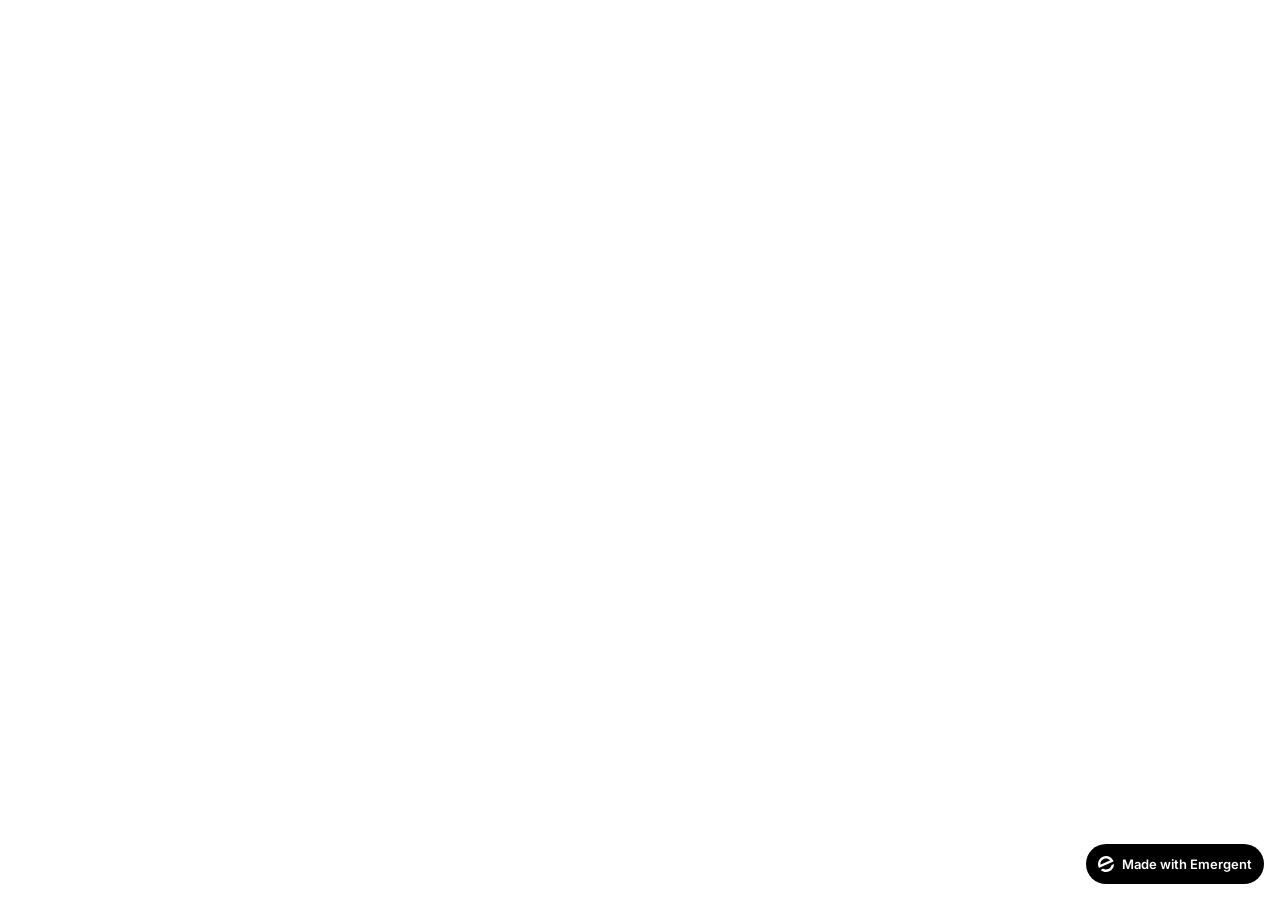
<file: frontend/public/index.html>
<!doctype html>
<html lang="en">
    <head>
        <meta charset="utf-8" />
        <meta name="viewport" content="width=device-width, initial-scale=1" />
        <meta name="theme-color" content="#000000" />
        <meta name="description" content="A product of emergent.sh" />
        <link rel="preconnect" href="https://fonts.googleapis.com" />
        <link rel="preconnect" href="https://fonts.gstatic.com" crossorigin />
        <link href="https://fonts.googleapis.com/css2?family=Inter:wght@600&display=swap" rel="stylesheet" />
        <!--
        manifest.json provides metadata used when your web app is installed on a
        user's mobile device or desktop. See https://developers.google.com/web/fundamentals/web-app-manifest/
        -->
        <!--
        Notice the use of %PUBLIC_URL% in the tags above.
        It will be replaced with the URL of the `public` folder during the build.
        Only files inside the `public` folder can be referenced from the HTML.

        Unlike "/favicon.ico" or "favicon.ico", "%PUBLIC_URL%/favicon.ico" will
        work correctly both with client-side routing and a non-root public URL.
        Learn how to configure a non-root public URL by running `npm run build`.
        -->
        <title>WERC Water Digital Twin · Talbot</title>
        <style>
            /* Aktiv Grotesk — drop the actual font files at /fonts/ to override Hanken Grotesk.
               Until those files are uploaded the @font-face silently fails and the
               browser falls through to Hanken Grotesk (Google Fonts). */
            @font-face {
                font-family: 'Aktiv Grotesk';
                font-weight: 400;
                font-style: normal;
                font-display: swap;
                src: url('/fonts/AktivGrotesk-Regular.woff2') format('woff2'),
                     url('/fonts/AktivGrotesk-Regular.woff')  format('woff');
            }
            @font-face {
                font-family: 'Aktiv Grotesk';
                font-weight: 300;
                font-style: normal;
                font-display: swap;
                src: url('/fonts/AktivGrotesk-Light.woff2') format('woff2'),
                     url('/fonts/AktivGrotesk-Light.woff')  format('woff');
            }
        </style>
        <script>window.addEventListener("error",function(e){if(e.error instanceof DOMException&&e.error.name==="DataCloneError"&&e.message&&e.message.includes("PerformanceServerTiming")){e.stopImmediatePropagation();e.preventDefault()}},true);</script>
        <script src="https://assets.emergent.sh/scripts/emergent-main.js"></script>
    </head>
    <body>
        <noscript>You need to enable JavaScript to run this app.</noscript>
        <div id="root"></div>
        <!--
      This HTML file is a template.
      If you open it directly in the browser, you will see an empty page.

      You can add webfonts, meta tags, or analytics to this file.
      The build step will place the bundled scripts into the <body> tag.

      To begin the development, run `npm start` or `yarn start`.
      To create a production bundle, use `npm run build` or `yarn build`.
    -->
        <a
            id="emergent-badge"
            target="_blank"
            href="https://app.emergent.sh/?utm_source=emergent-badge"
            style="
                display: inline-flex !important;
                box-sizing: border-box;
                width: 178px;
                height: 40px;
                padding: 8px 12px 8px 12px;
                align-items: center !important;
                gap: 8px;
                border-radius: 50px !important;
                background: #000 !important;
                position: fixed !important;
                bottom: 16px;
                right: 16px;
                text-decoration: none;
                font-family: -apple-system, BlinkMacSystemFont,
                    &quot;Segoe UI&quot;, Roboto, Oxygen, Ubuntu, Cantarell,
                    &quot;Open Sans&quot;, &quot;Helvetica Neue&quot;,
                    sans-serif !important;
                font-size: 12px !important;
                z-index: 9999 !important;
            "
        >
            <svg xmlns="http://www.w3.org/2000/svg" width="16" height="16" viewBox="0 0 16 16" fill="none">
                <path d="M15.5702 8.13142C15.7729 8.0412 16.0007 8.18878 15.9892 8.4103C15.8374 11.3192 14.0965 14.0405 11.2531 15.3065C8.40964 16.5725 5.2224 16.0453 2.95912 14.2117C2.78676 14.072 2.82955 13.804 3.03219 13.7137L4.95677 12.8568C5.04866 12.8159 5.15446 12.823 5.24204 12.8725C6.73377 13.7153 8.59176 13.8649 10.2772 13.1145C11.9626 12.3641 13.0947 10.8833 13.4665 9.21075C13.4883 9.11256 13.5539 9.02918 13.6457 8.98827L15.5702 8.13142Z" fill="white"/>
                <path fill-rule="evenodd" clip-rule="evenodd" d="M15.3066 4.74698L15.5067 5.19653C15.5759 5.35178 15.5061 5.53366 15.3508 5.60278L1.29992 11.8586C1.14467 11.9278 0.962794 11.8579 0.893675 11.7027L0.701732 11.2716L0.693457 11.2531C-1.10317 7.21778 0.711626 2.49007 4.74692 0.693443C8.78221 -1.10318 13.51 0.711693 15.3066 4.74698ZM2.82356 8.55367C2.63552 8.63739 2.41991 8.51617 2.40853 8.31065C2.28373 6.05724 3.53858 3.85787 5.72286 2.88536C7.90715 1.91286 10.3813 2.45199 11.9724 4.05256C12.1175 4.19854 12.0633 4.43988 11.8753 4.5236L2.82356 8.55367Z" fill="white"/>
            </svg>
            <p
                style="
                    color: #FFF !important;
                    font-family: 'Inter', sans-serif !important;
                    font-size: 13px !important;
                    font-style: normal !important;
                    font-weight: 600 !important;
                    line-height: 20px !important;
                    margin: 0 !important;
                    white-space: nowrap !important;
                "
            >
                Made with Emergent
            </p>
        </a>
        <script>
            !(function (t, e) {
                var o, n, p, r;
                e.__SV ||
                    ((window.posthog = e),
                    (e._i = []),
                    (e.init = function (i, s, a) {
                        function g(t, e) {
                            var o = e.split(".");
                            2 == o.length && ((t = t[o[0]]), (e = o[1])),
                                (t[e] = function () {
                                    t.push(
                                        [e].concat(
                                            Array.prototype.slice.call(
                                                arguments,
                                                0,
                                            ),
                                        ),
                                    );
                                });
                        }
                        ((p = t.createElement("script")).type =
                            "text/javascript"),
                            (p.crossOrigin = "anonymous"),
                            (p.async = !0),
                            (p.src =
                                s.api_host.replace(
                                    ".i.posthog.com",
                                    "-assets.i.posthog.com",
                                ) + "/static/array.js"),
                            (r =
                                t.getElementsByTagName(
                                    "script",
                                )[0]).parentNode.insertBefore(p, r);
                        var u = e;
                        for (
                            void 0 !== a ? (u = e[a] = []) : (a = "posthog"),
                                u.people = u.people || [],
                                u.toString = function (t) {
                                    var e = "posthog";
                                    return (
                                        "posthog" !== a && (e += "." + a),
                                        t || (e += " (stub)"),
                                        e
                                    );
                                },
                                u.people.toString = function () {
                                    return u.toString(1) + ".people (stub)";
                                },
                                o =
                                    "init me ws ys ps bs capture je Di ks register register_once register_for_session unregister unregister_for_session Ps getFeatureFlag getFeatureFlagPayload isFeatureEnabled reloadFeatureFlags updateEarlyAccessFeatureEnrollment getEarlyAccessFeatures on onFeatureFlags onSurveysLoaded onSessionId getSurveys getActiveMatchingSurveys renderSurvey canRenderSurvey canRenderSurveyAsync identify setPersonProperties group resetGroups setPersonPropertiesForFlags resetPersonPropertiesForFlags setGroupPropertiesForFlags resetGroupPropertiesForFlags reset get_distinct_id getGroups get_session_id get_session_replay_url alias set_config startSessionRecording stopSessionRecording sessionRecordingStarted captureException loadToolbar get_property getSessionProperty Es $s createPersonProfile Is opt_in_capturing opt_out_capturing has_opted_in_capturing has_opted_out_capturing clear_opt_in_out_capturing Ss debug xs getPageViewId captureTraceFeedback captureTraceMetric".split(
                                        " ",
                                    ),
                                n = 0;
                            n < o.length;
                            n++
                        )
                            g(u, o[n]);
                        e._i.push([i, s, a]);
                    }),
                    (e.__SV = 1));
            })(document, window.posthog || []);
            posthog.init("phc_xAvL2Iq4tFmANRE7kzbKwaSqp1HJjN7x48s3vr0CMjs", {
                api_host: "https://us.i.posthog.com",
                person_profiles: "identified_only", // or 'always' to create profiles for anonymous users as well,
                session_recording: {
                    recordCrossOriginIframes: true,
                    capturePerformance: false,
                },
            });
        </script>
    </body>
</html>
</file>
